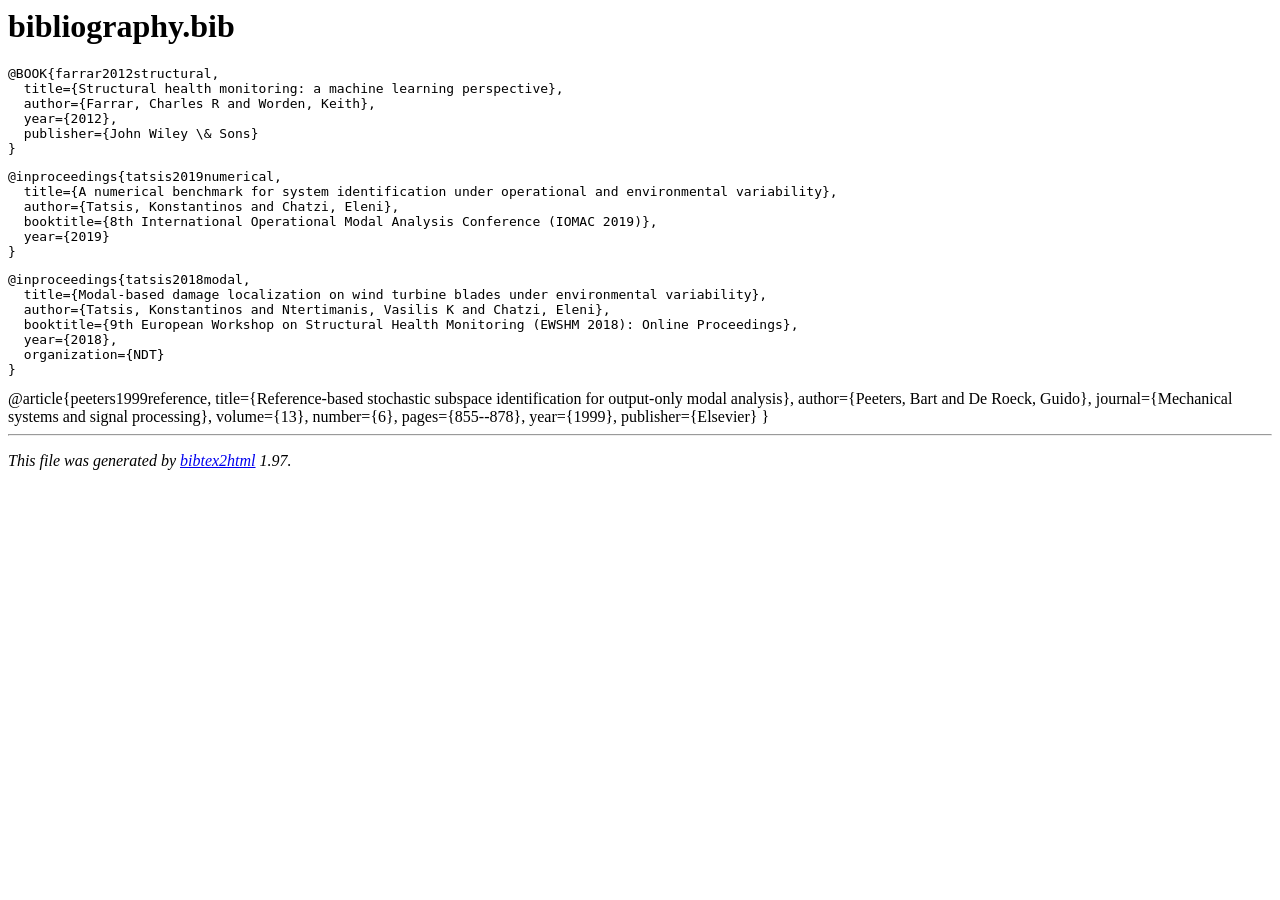
<file: bibliography_bib.html>
<!DOCTYPE HTML PUBLIC "-//W3C//DTD HTML 4.01 Transitional//EN">

<html>

<head>
<title>bibliography.bib</title>
</head>

<body>
<h1>bibliography.bib</h1>

<a name="farrar2012structural"></a><pre>
@BOOK{farrar2012structural,
  title={Structural health monitoring: a machine learning perspective},
  author={Farrar, Charles R and Worden, Keith},
  year={2012},
  publisher={John Wiley \& Sons}
}
</pre>

<a name="tatsis2019numerical"></a><pre>
@inproceedings{tatsis2019numerical,
  title={A numerical benchmark for system identification under operational and environmental variability},
  author={Tatsis, Konstantinos and Chatzi, Eleni},
  booktitle={8th International Operational Modal Analysis Conference (IOMAC 2019)},
  year={2019}
}
</pre>

<a name="tatsis2018modal"></a><pre>
@inproceedings{tatsis2018modal,
  title={Modal-based damage localization on wind turbine blades under environmental variability},
  author={Tatsis, Konstantinos and Ntertimanis, Vasilis K and Chatzi, Eleni},
  booktitle={9th European Workshop on Structural Health Monitoring (EWSHM 2018): Online Proceedings},
  year={2018},
  organization={NDT}
}
</pre>

<a name="peeters1999reference"></a><pre></pre>
@article{peeters1999reference,
  title={Reference-based stochastic subspace identification for output-only modal analysis},
  author={Peeters, Bart and De Roeck, Guido},
  journal={Mechanical systems and signal processing},
  volume={13},
  number={6},
  pages={855--878},
  year={1999},
  publisher={Elsevier}
}
</pre>

<hr><p><em>This file was generated by
<a href="http://www.lri.fr/~filliatr/bibtex2html/">bibtex2html</a> 1.97.</em></p>
</body>
</html>
</file>
